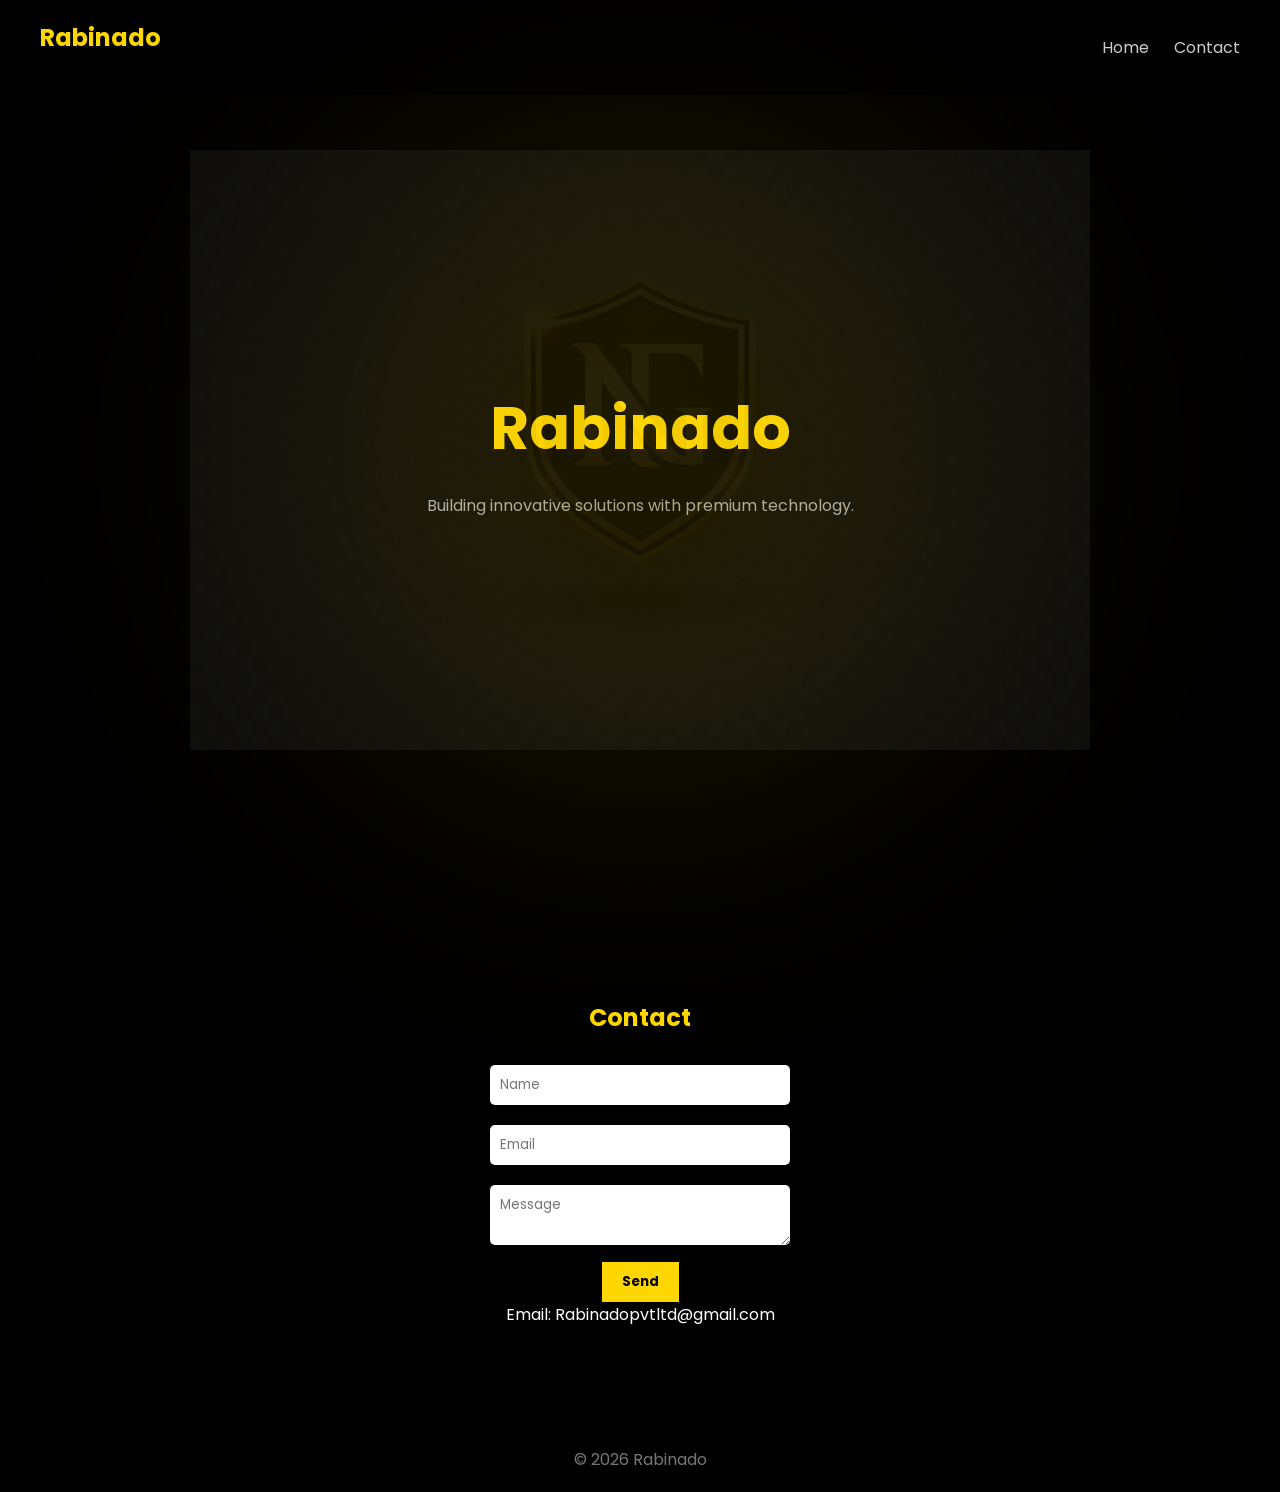
<file: index.html>
<!DOCTYPE html>
<html lang="en">
<head>
<meta charset="UTF-8">
<meta name="viewport" content="width=device-width, initial-scale=1.0">
<title>Rabinado</title>

<link href="https://fonts.googleapis.com/css2?family=Poppins:wght@300;400;600&display=swap" rel="stylesheet">

<style>
* {
  margin: 0;
  padding: 0;
  box-sizing: border-box;
  font-family: 'Poppins', sans-serif;
  scroll-behavior: smooth;
}

body {
  background: #000;
  color: #fff;
  overflow-x: hidden;
}

/* NAVBAR */
nav {
  position: fixed;
  width: 100%;
  display: flex;
  justify-content: space-between;
  align-items: center;
  padding: 20px 40px;
  background: rgba(0,0,0,0.6);
  backdrop-filter: blur(8px);
  z-index: 1000;
}

nav h2 {
  color: #ffd700;
}

nav ul {
  display: flex;
  gap: 25px;
  list-style: none;
}

nav ul li a {
  text-decoration: none;
  color: #ccc;
}

nav ul li a:hover {
  color: #ffd700;
}

/* HERO */
.hero {
  height: 100vh;
  display: flex;
  justify-content: center;
  align-items: center;
  text-align: center;
  position: relative;
}

.hero::before {
  content: "";
  position: absolute;
  width: 900px;
  height: 900px;
  background: url('Logo.png') no-repeat center;
  background-size: contain;
  opacity: 0.06;
  animation: float 6s ease-in-out infinite;
}

.hero::after {
  content: "";
  position: absolute;
  width: 1000px;
  height: 1000px;
  background: radial-gradient(circle, rgba(255,215,0,0.15), transparent 70%);
  filter: blur(120px);
}

.hero h1 {
  font-size: 60px;
  color: #ffd700;
  z-index: 1;
}

.hero p {
  margin-top: 20px;
  color: #aaa;
  z-index: 1;
}

/* CONTACT */
section {
  padding: 100px 20px;
  text-align: center;
}

h2 {
  color: #ffd700;
  margin-bottom: 20px;
}

input, textarea {
  width: 300px;
  padding: 10px;
  margin: 10px;
  border-radius: 5px;
  border: none;
}

button {
  background: #ffd700;
  border: none;
  padding: 10px 20px;
  cursor: pointer;
  font-weight: bold;
}

footer {
  padding: 20px;
  text-align: center;
  color: #777;
}

/* ANIMATION */
@keyframes float {
  0% { transform: translateY(0px); }
  50% { transform: translateY(-25px); }
  100% { transform: translateY(0px); }
}
</style>
</head>

<body>

<!-- NAVBAR -->
<nav>
  <h2>Rabinado</h2>
  <ul>
    <li><a href="#home">Home</a></li>
    <li><a href="#contact">Contact</a></li>
  </ul>
</nav>

<!-- HERO -->
<section id="home" class="hero">
  <div>
    <h1>Rabinado</h1>
    <p>Building innovative solutions with premium technology.</p>
  </div>
</section>

<!-- CONTACT -->
<section id="contact">
  <h2>Contact</h2>
  <input placeholder="Name"><br>
  <input placeholder="Email"><br>
  <textarea placeholder="Message"></textarea><br>
  <button>Send</button>
  <p>Email: Rabinadopvtltd@gmail.com</p>
</section>

<!-- FOOTER -->
<footer>
  © 2026 Rabinado
</footer>

</body>
</html>
</file>
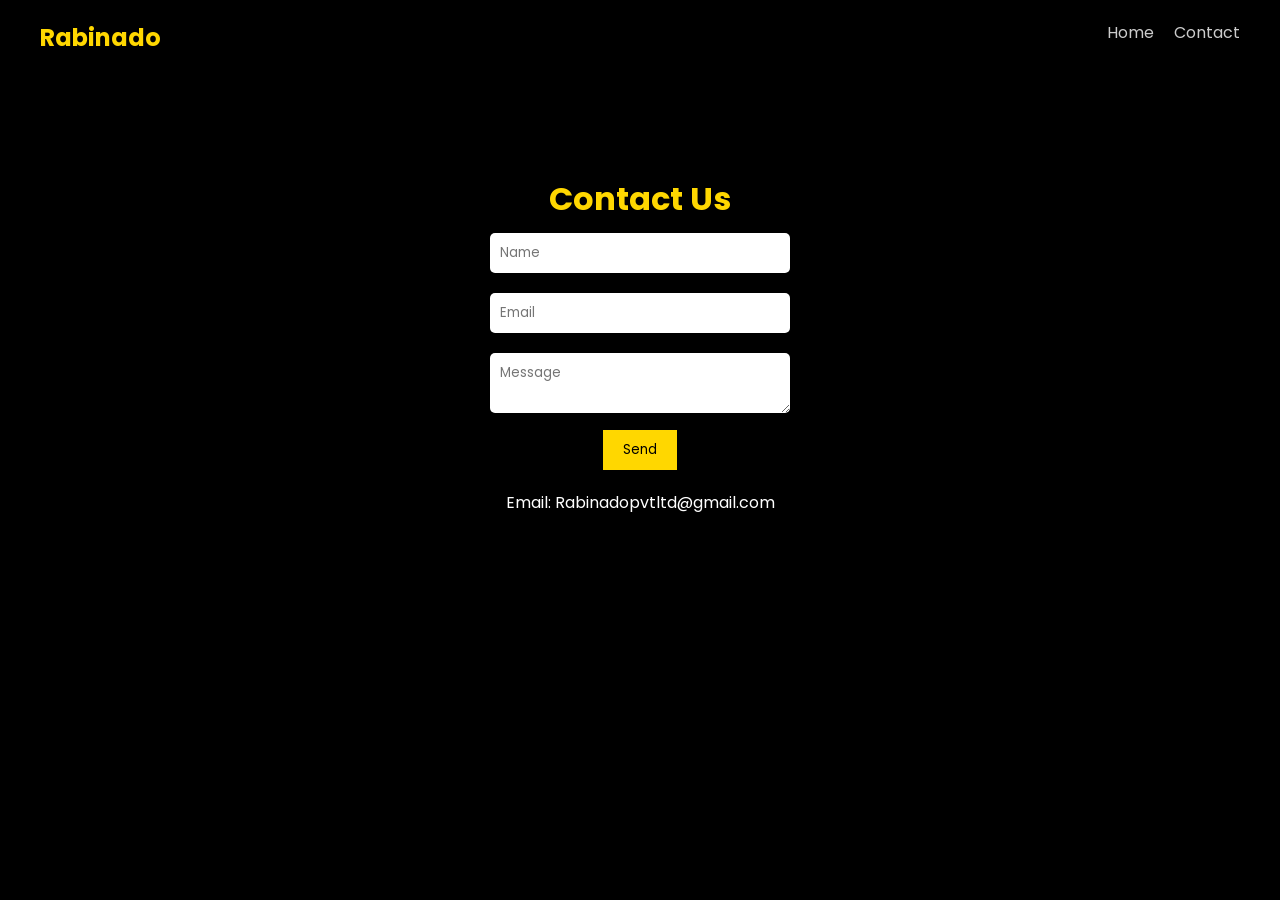
<file: contact.html>
<!DOCTYPE html>
<html lang="en">
<head>
<meta charset="UTF-8">
<meta name="viewport" content="width=device-width, initial-scale=1.0">
<title>Contact - Rabinado</title>

<link href="https://fonts.googleapis.com/css2?family=Poppins:wght@300;400;600&display=swap" rel="stylesheet">

<style>
* {
  margin: 0;
  padding: 0;
  box-sizing: border-box;
  font-family: 'Poppins', sans-serif;
}

body {
  background: #000;
  color: #fff;
  text-align: center;
}

/* NAVBAR */
nav {
  display: flex;
  justify-content: space-between;
  padding: 20px 40px;
  background: rgba(0,0,0,0.6);
}

nav h2 {
  color: #ffd700;
}

nav ul {
  display: flex;
  gap: 20px;
  list-style: none;
}

nav ul li a {
  color: #ccc;
  text-decoration: none;
}

nav ul li a:hover {
  color: #ffd700;
}

/* CONTACT */
.container {
  margin-top: 100px;
}

h1 {
  color: #ffd700;
}

input, textarea {
  width: 300px;
  padding: 10px;
  margin: 10px;
  border-radius: 5px;
  border: none;
}

button {
  background: #ffd700;
  border: none;
  padding: 10px 20px;
  cursor: pointer;
}
</style>
</head>

<body>

<nav>
  <h2>Rabinado</h2>
  <ul>
    <li><a href="index.html">Home</a></li>
    <li><a href="contact.html">Contact</a></li>
  </ul>
</nav>

<div class="container">
  <h1>Contact Us</h1>

  <input placeholder="Name"><br>
  <input placeholder="Email"><br>
  <textarea placeholder="Message"></textarea><br>
  <button>Send</button>

  <p style="margin-top:20px;">
    Email: Rabinadopvtltd@gmail.com
  </p>
</div>

</body>
</html>
</file>
